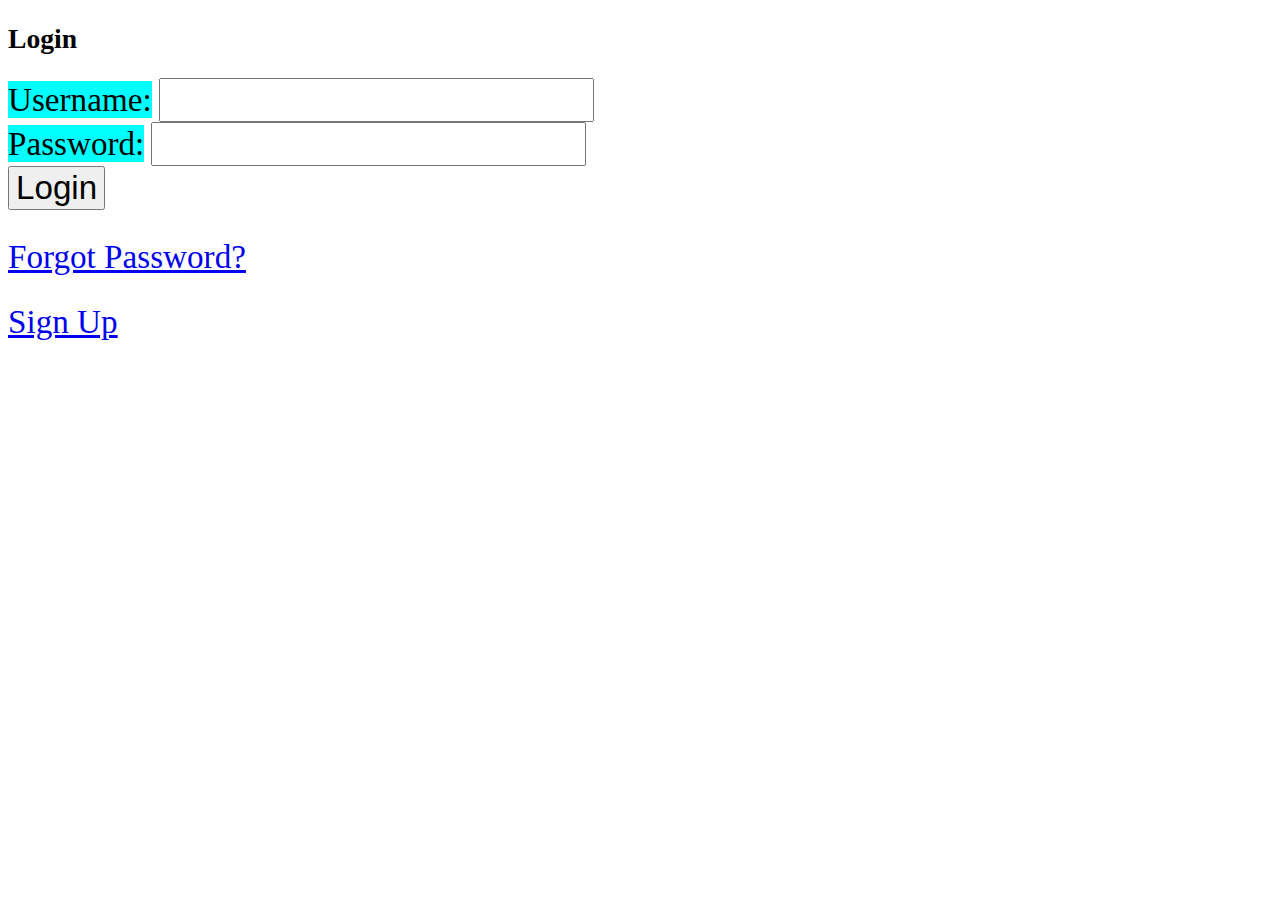
<file: login.html>
<!DOCTYPE html>
<html>
<head>
    <title>Login Page</title>
    <style>
        label
        {
            font-size: larger;
            background-color: aqua;
        }
        *
        {
            font-size: larger;
        }
    </style>
    
</head>
<body>
    <h2 style="font-size: larger;">Login</h2>
    <form name="myform" action="login_process.php" method="post" onsubmit="return validateform()">
        <label for="username">Username:</label>
        <input type="text" id="username" name="username"><br>
        <label for="password">Password:</label>
        <input type="password" id="password" name="password" required><br>
        <input type="submit" value="Login" style="font-size: larger;">
    </form>

    <p><a href="forgot_password.html" target="rightFrame">Forgot Password?</a></p>
    <p><a href="registration.html" target="rightFrame">Sign Up</a></p>
</body>
    <script>
       function validateform(){  
       var name=document.myform.username.value;  
       var password=document.myform.password.value;  
  
       if (name==null || name==""){  
        alert("Name can't be blank");  
            return false;  
        }
        else if(password.length<6)
        {  
          alert("Password must be at least 6 characters long.");  
          return false;  
       }
}   
    </script>
</html>
</file>
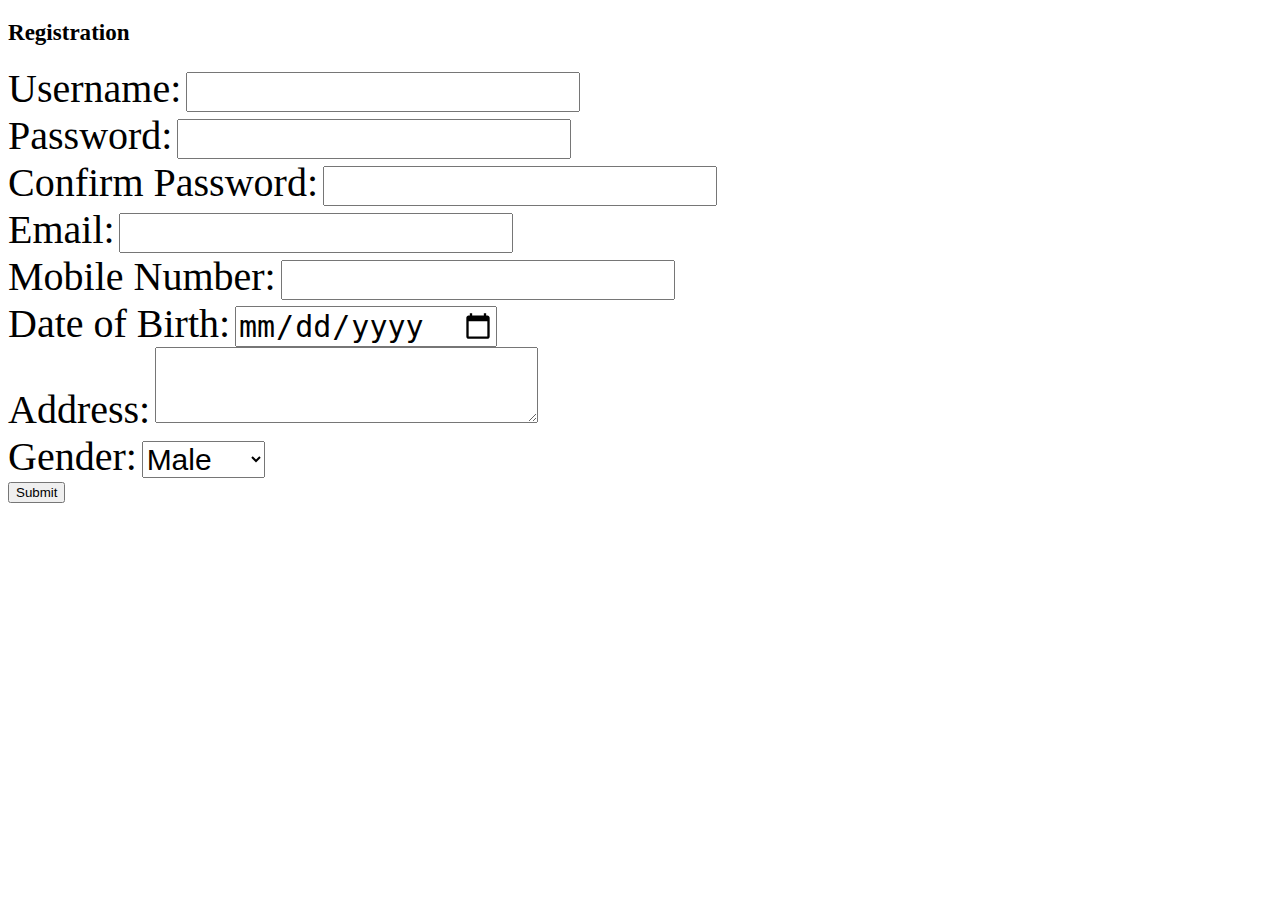
<file: docs/registration.html>
<!DOCTYPE html>
<html>
<head>
    <title>Registration Page</title>
    <script>
        function matchpass(){  
            var username = document.getElementById('username').value;
            var password = document.getElementById('password').value;
            var confirmPassword = document.getElementById('confirm_password').value;
            var email = document.getElementById('email').value;
            var mobileNumber = document.getElementById('mobile').value;

            var usernameRegex = /^[a-zA-Z0-9]{6,}$/; // At least 6 characters for username
            var passwordRegex = /^(?=.*\d)(?=.*[a-z])(?=.*[A-Z]).{8,}$/; // At least 8 characters, 1 uppercase, 1 lowercase, 1 digit
            var emailRegex = /^[^\s@]+@[^\s@]+\.[^\s@]+$/; // Email format validation
            var mobileRegex = /^[6-9]\d{9}$/; // 10 digits starting from 6-9 for mobile number
            if (!passwordRegex.test(password)) {
        alert("Password must be at least 8 characters long and contain at least one uppercase letter, one lowercase letter, and one digit.");
        return false;
    }

    // Confirm password
    if (password !== confirmPassword) {
        alert("Passwords do not match");
        return false;
    }

    // Validate email
    if (!emailRegex.test(email)) {
        alert("Invalid email format");
        return false;
    }

    // Validate mobile number
    if (!mobileRegex.test(mobileNumber)) {
        alert("Mobile number must be 10 digits starting from 6-9");
        return false;
    } 
}  
    </script>
    <style>
        body
        {
            background-image: ;
        }
    </style>
</head>
<body style="font-size: larger;">
    <h2 style="font-size: larger;">Registration</h2>
    <form action="registration_process.php" method="post" name="f1" onsubmit="return matchpass()">
        <label for="username" style="font-size: 40px;">Username:</label>
        <input type="text" id="username" name="username" required style="font-size: 30px;"><br>

        <label for="password" style="font-size: 40px;">Password:</label>
        <input type="password" id="password" name="password" required style="font-size: 30px;"><br>

        <label for="confirm_password" style="font-size: 40px;">Confirm Password:</label>
        <input type="password" id="confirm_password" name="confirm_password" required style="font-size: 30px;"><br>

        <label for="email" style="font-size: 40px;">Email:</label>
        <input type="email" id="email" name="email" required style="font-size: 30px;"><br>

        <label for="mobile" style="font-size: 40px;">Mobile Number:</label>
        <input type="text" id="mobile" name="mobile" required style="font-size: 30px;"><br>

        <label for="dob" style="font-size: 40px;">Date of Birth:</label>
        <input type="date" id="dob" name="dob" required style="font-size: 30px;"><br>

        <label for="address" style="font-size: 40px;">Address:</label>
        <textarea id="address" name="address" required style="font-size: 30px;"></textarea><br>
        <label for="gender" style="font-size: 40px;">Gender:</label>
        <select id="gender" name="gender" required style="font-size: 30px;">
            <option value="male">Male</option>
            <option value="female">Female</option>
            <option value="other">Other</option>
        </select><br>

        <input type="submit" value="Submit">
    </form>
</body>
</html>
</file>
